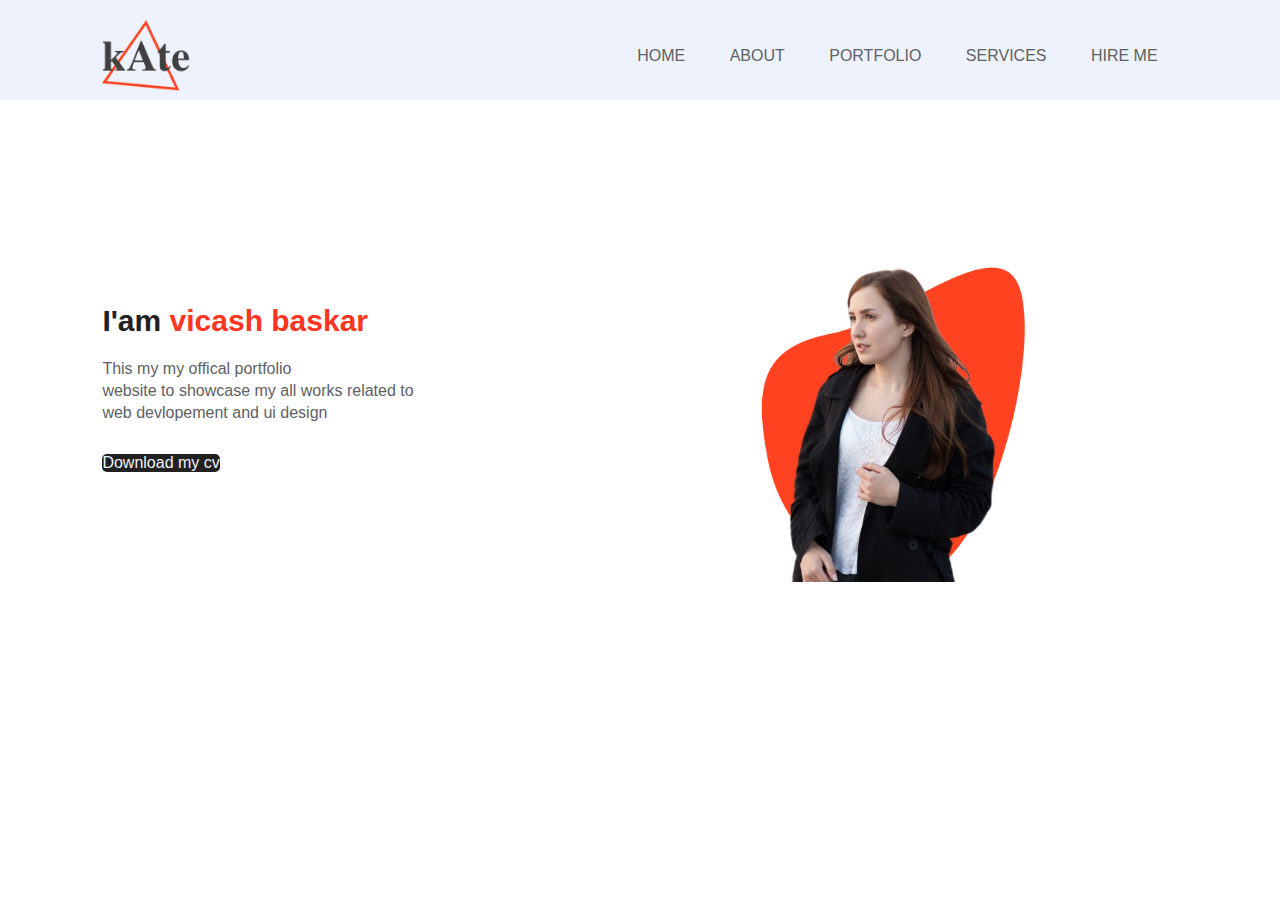
<file: UI/INDEX.HTML>
<!DOCTYPE html>
<html>
    <head>
    <title>My First Web page</title>
    <link rel="stylesheet" href="style.css">
    </head>
    <body>
        <div class="hero">
            <nav>
                <img src="logo.png" class =logo alt="no image">
                <ul>
                    <li><a href ="">HOME</a></li>
                    <li><a href ="">ABOUT</a></li>
                    <li><a href ="">PORTFOLIO</a></li>
                    <li><a href ="">SERVICES</a></li>
                    <li><a href ="">HIRE ME</a></li>
                </ul>
            </nav>
            <div class="info"> 
                <h1>I'am<span> vicash baskar</span></h1>
                <p>This my my offical portfolio <br>website to showcase my all works related to <br>web devlopement and ui design</p>
                <a href="">Download my cv</a>
            </div>
            <div class="img-box">

                <img src="pattern.png" class="back-img">
                <img src="girl.png" class="main-img">


            </div>
        </div>

    </body>
</html>
</file>
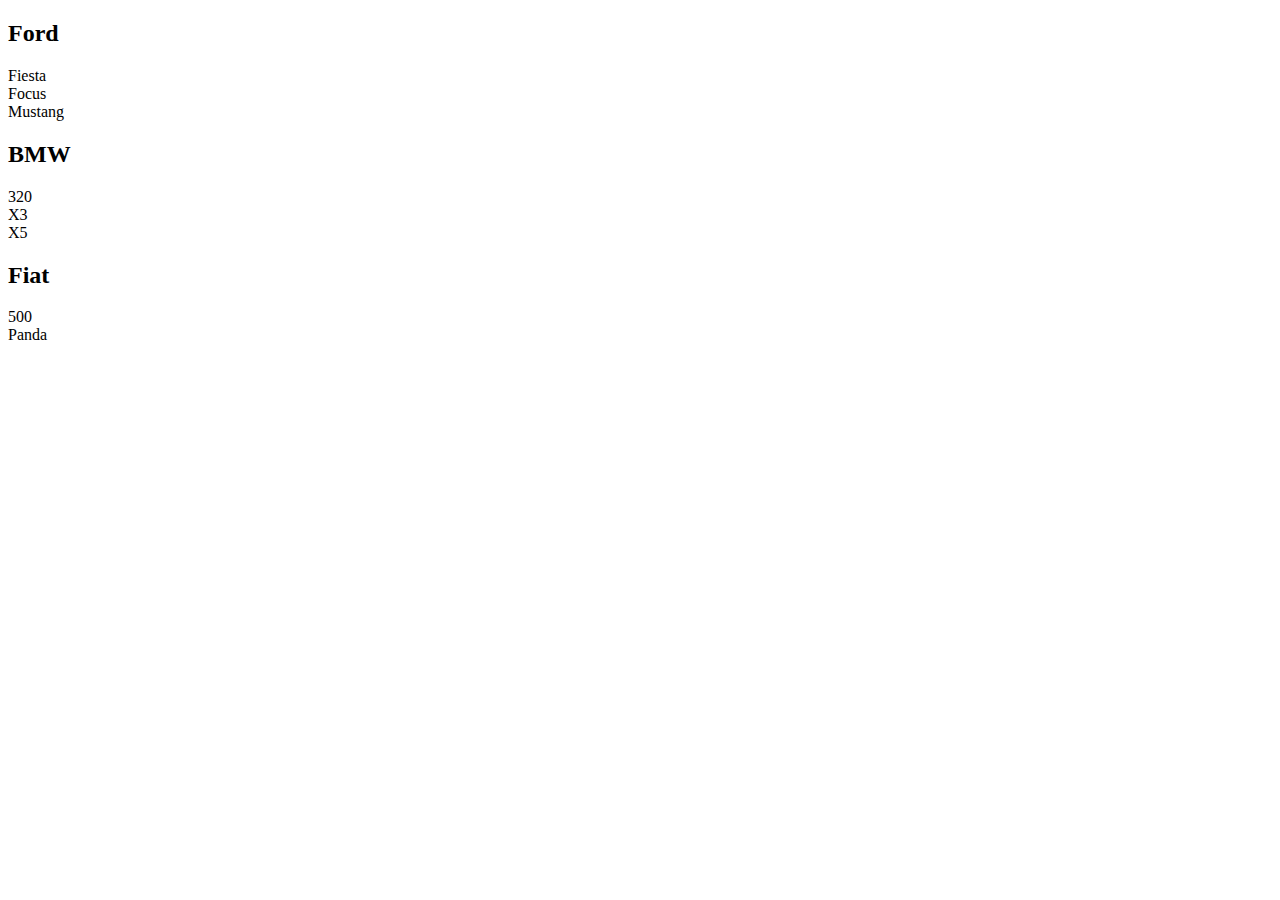
<file: UI/button.html>
<!DOCTYPE html>
<html lang="en">
<head>
    <meta charset="UTF-8">
    <meta http-equiv="X-UA-Compatible" content="IE=edge">
    <meta name="viewport" content="width=device-width, initial-scale=1.0">
    <title>Document</title>
</head>
<body>
    <p id="demo"></p>
  <script>
      let x = "";
const myObj = {
  name: "John",
  age: 30,  
  cars: [
    {name:"Ford", models:["Fiesta", "Focus", "Mustang"]},
    {name:"BMW", models:["320", "X3", "X5"]},
    {name:"Fiat", models:["500", "Panda"]}
  ]					
}
      for (let i in myObj.cars) {
  x += "<h2>" + myObj.cars[i].name + "</h2>";
  for (let j in myObj.cars[i].models) {
    x += myObj.cars[i].models[j] + "<br>";
  }
}
      

      document.getElementById("demo").innerHTML=x;
  </script>

    
</body>
</html>
</file>
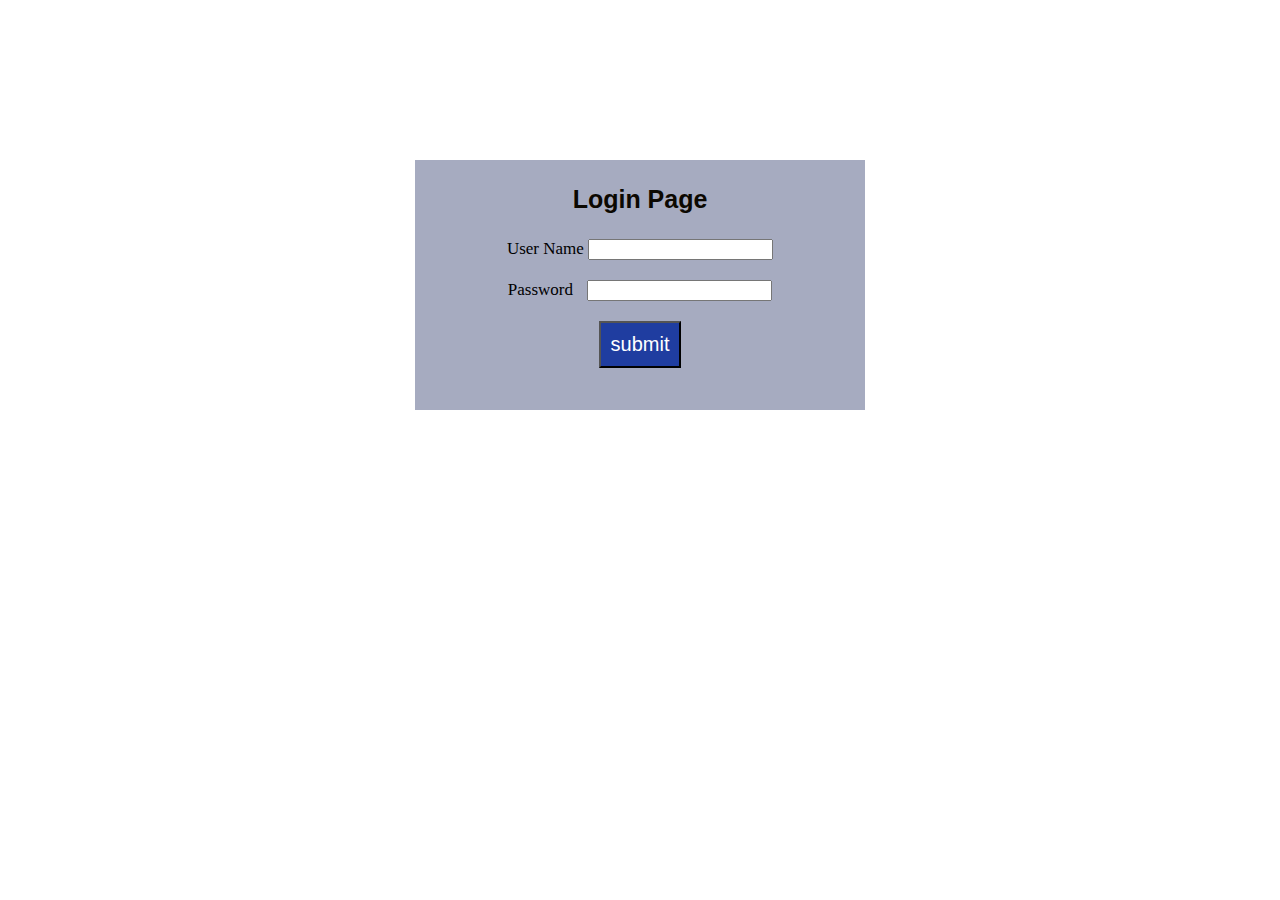
<file: UI/form.html>
<!DOCTYPE html>
<html lang="en">
<head>
    <meta charset="UTF-8">
    <meta http-equiv="X-UA-Compatible" content="IE=edge">
    <meta name="viewport" content="width=device-width, initial-scale=1.0">
    <title>Form Page</title>
    <link rel="stylesheet" href="form.css">
</head>
<body>
    <div>
    <h3 id="header">Login Page</h3>
    
   <form >
       User Name  <input type="text" required id="space"> <br><br>
       Password   <input type="password"  required minlength="6" id="password"><br><br>
       <input type="submit" value="submit" id="submit">
   
   </form> 
   </div>
</body>
</html>
</file>
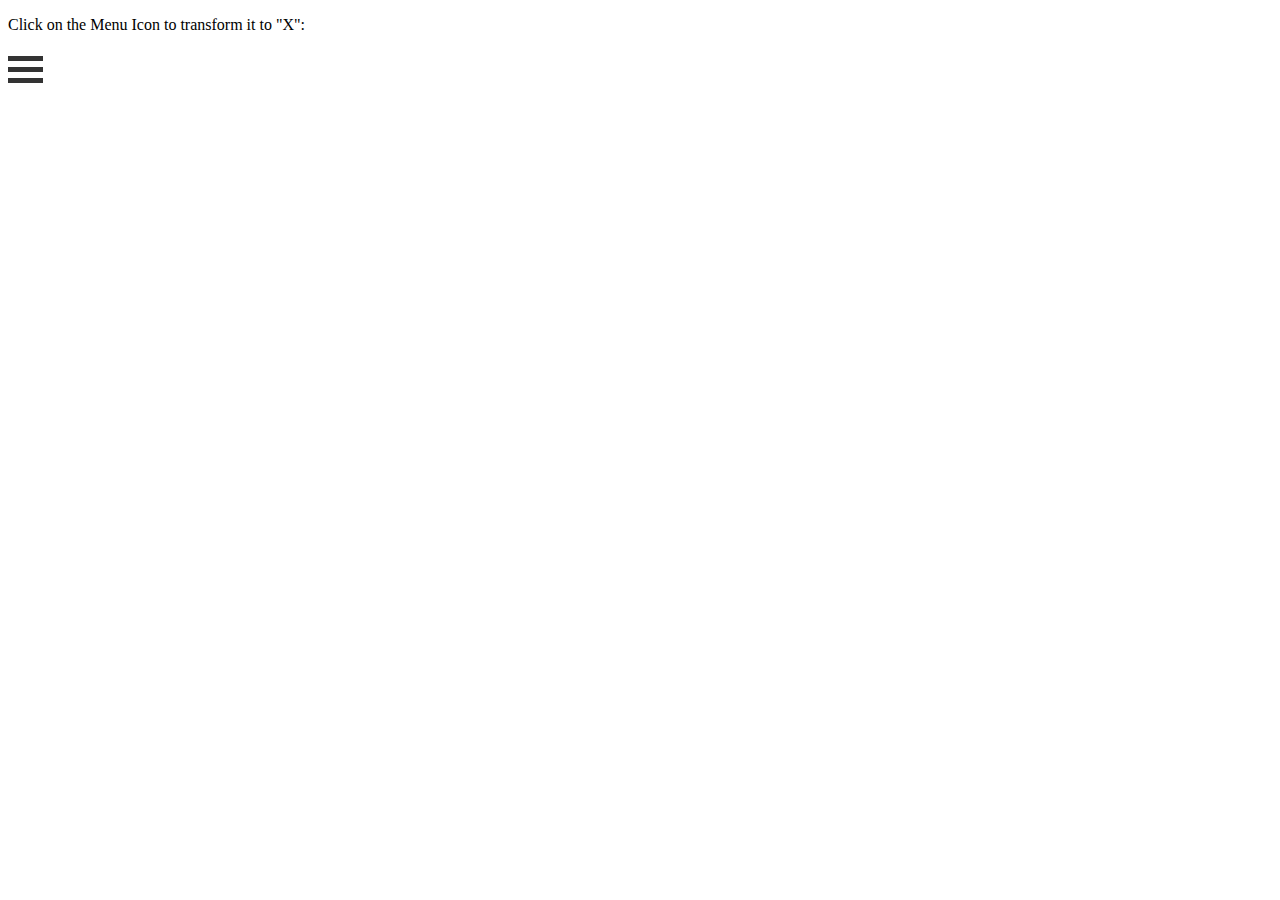
<file: UI/lll.html>
<!DOCTYPE html>
<html>
<head>
<meta name="viewport" content="width=device-width, initial-scale=1">
<style>
.container {
  display: inline-block;
  cursor: pointer;
}

.bar1, .bar2, .bar3 {
  width: 35px;
  height: 5px;
  background-color: #333;
  margin: 6px 0;
  transition: 0.4s;
}

.change .bar1 {
  -webkit-transform: rotate(-45deg) translate(-9px, 6px);
  transform: rotate(-45deg) translate(-9px, 6px);
}

.change .bar2 {opacity: 0;}

.change .bar3 {
  -webkit-transform: rotate(45deg) translate(-8px, -8px);
  transform: rotate(45deg) translate(-8px, -8px);
}
</style>
</head>
<body>

<p>Click on the Menu Icon to transform it to "X":</p>
<div class="container" onclick="myFunction(this)">
  <div class="bar1"></div>
  <div class="bar2"></div>
  <div class="bar3"></div>
</div>

<script>
function myFunction(x) {
  x.classList.toggle("change");
}
</script>

</body>
</html>
</file>
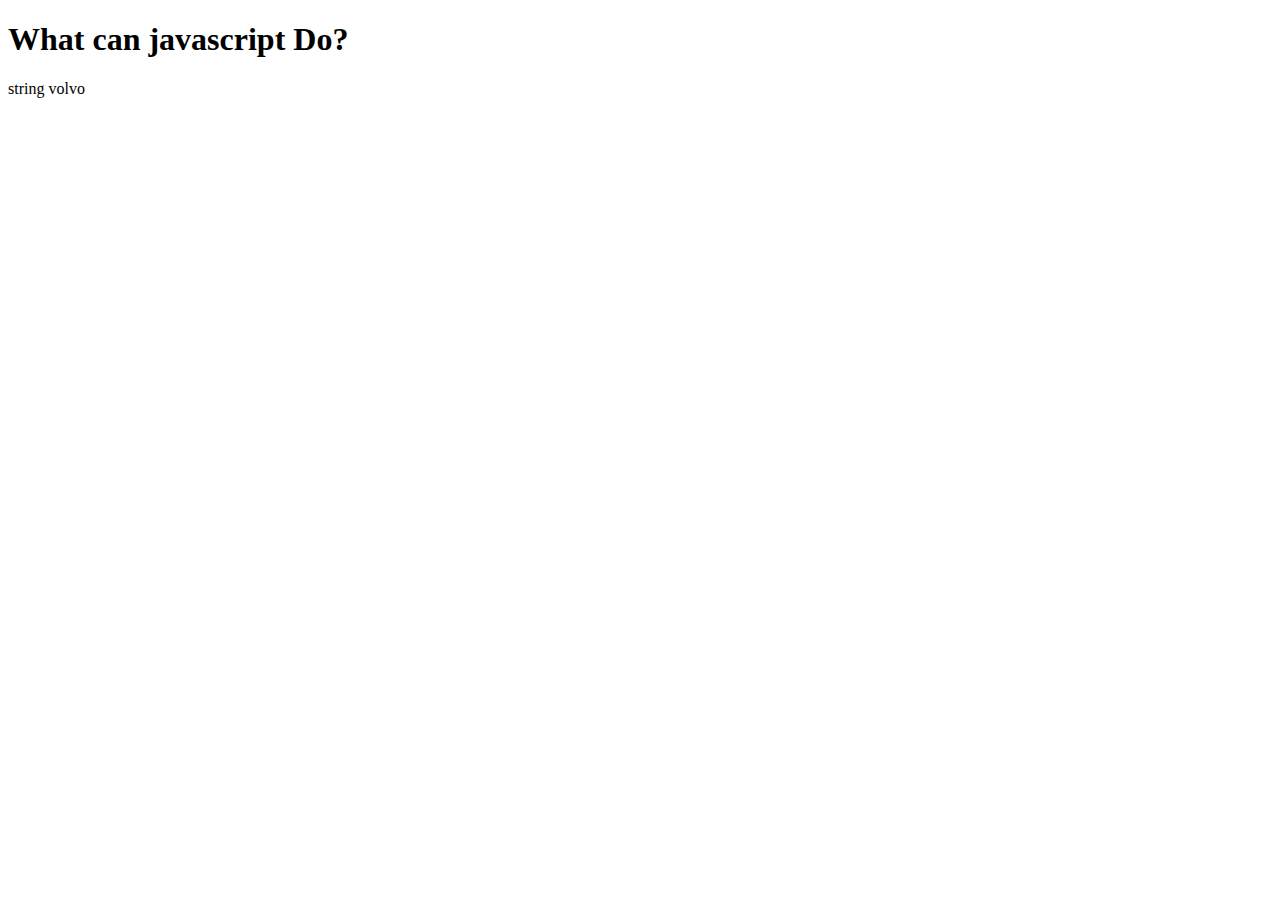
<file: UI/practice.html>
<!DOCTYPE html>
<html lang="en">
<head>
  <meta charset="UTF-8">
  <meta http-equiv="X-UA-Compatible" content="IE=edge">
  <meta name="viewport" content="width=device-width, initial-scale=1.0">
  <title>Document</title>
  <link rel="stylesheet" href="style3.css">
</head>
<body>
<h1>What can javascript Do?</h1>
<p id="demo"></p>

</body>
<script>
  myfunction();
function myfunction(){
  let carname ="volvo"

document.getElementById("demo").innerHTML=typeof carname+ " " +carname;
}
 
</script>
</html>
</file>
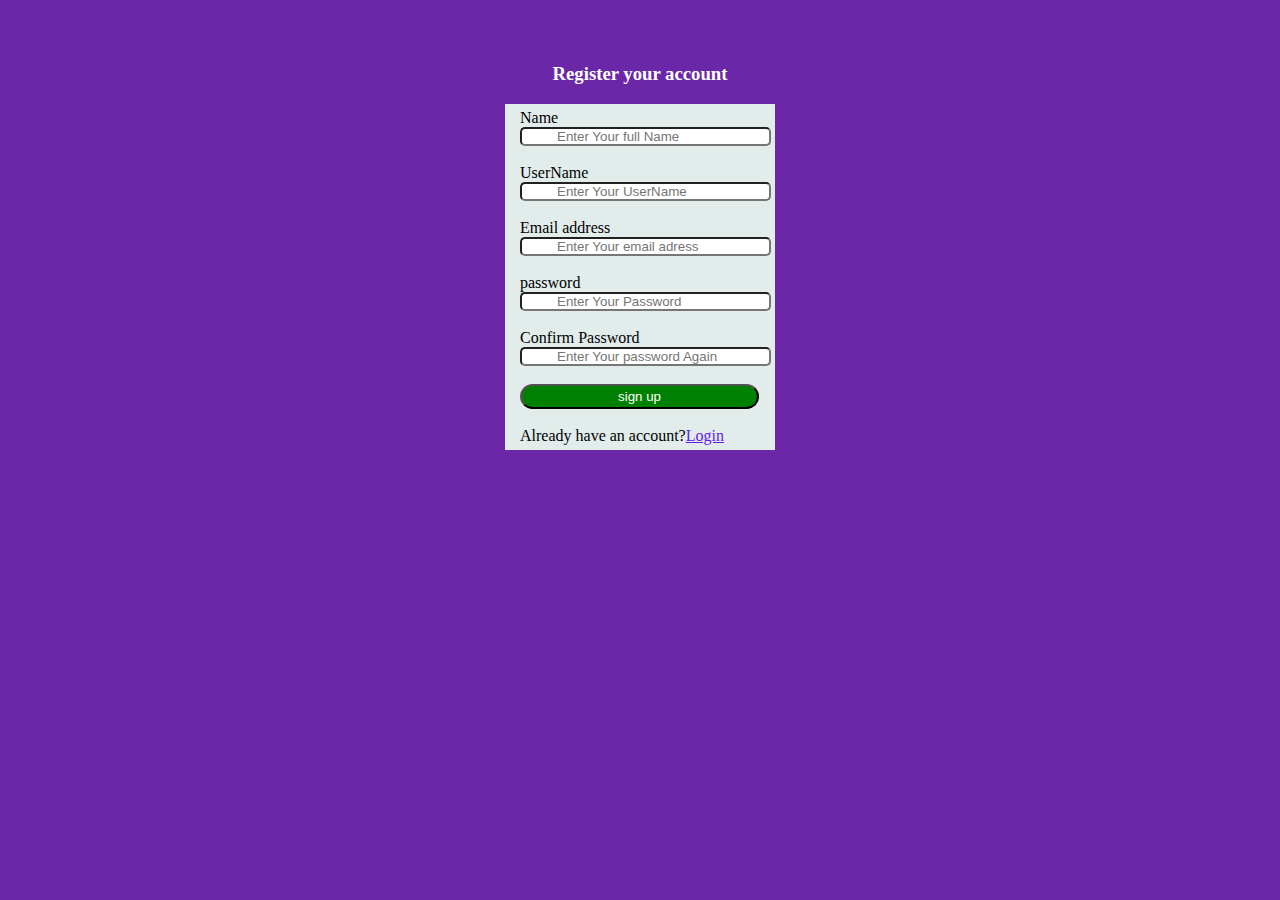
<file: UI/Sign-in form.html>
<!DOCTYPE html>
<html lang="en">
<head>
    <meta charset="UTF-8">
    <meta http-equiv="X-UA-Compatible" content="IE=edge">
    <meta name="viewport" content="width=device-width, initial-scale=1.0">
    <title>Sign-in</title>
    <link rel="stylesheet" href="sign-in.css">
</head>
<body>
    <div>
        <h3 id="header">Register your account</h3>
    </div>
 <div id="container">

    
    <div>
        <form id="form">
            <label for="fname" >Name</label><br>
            <input type="text" placeholder="Enter Your full Name" id="input"><br><br>
            <label for="uname" >UserName</label><br>
            <input type="text" placeholder="Enter Your UserName" id="input"><br><br>
            <label for="email">Email address</label><br>
            <input type="email" placeholder="Enter Your email adress" id="input" ><br><br>
            <label for="password">password</label><br>
            <input type="password" placeholder="Enter Your Password" id="input"><br><br>
            <label for="confirm password">Confirm Password</label><br>
            <input type="password" placeholder="Enter Your password Again" id="input"><br><br>
            <input type="submit" value="sign up" id="signup"><br><br>
           <span >Already have an account?<a  id="link" href="form.html" >Login</a></span>

        </form>
    </div>
 </div>
</body>
</html>
</file>
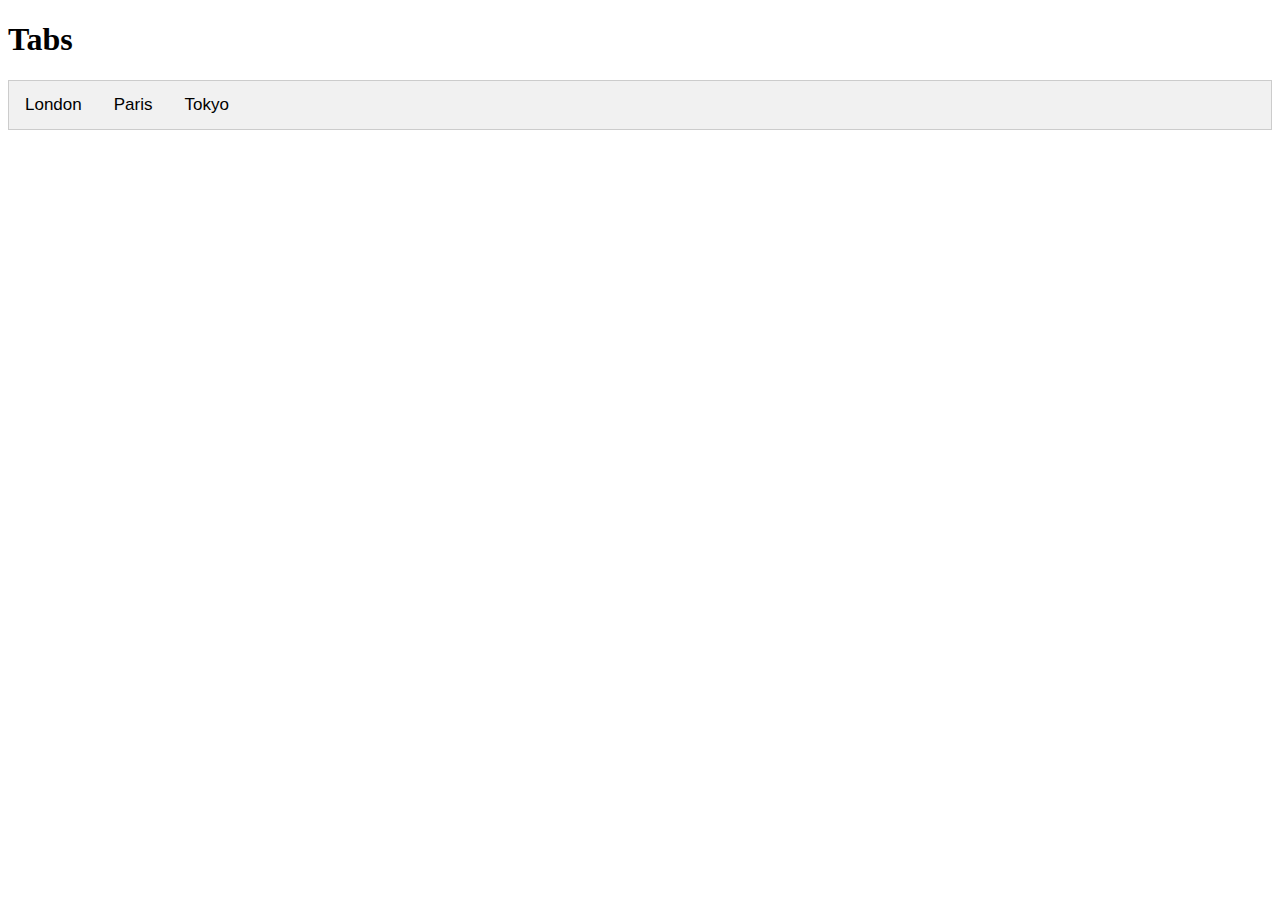
<file: UI/tabs.html>
<!DOCTYPE html>
<html lang="en">
<head>
    <meta charset="UTF-8">
    <meta http-equiv="X-UA-Compatible" content="IE=edge">
    <meta name="viewport" content="width=device-width, initial-scale=1.0">
    <title>Tabs</title>
    <link  rel="stylesheet" href="tabs.css">

</head>
<body>
   <h1>Tabs</h1> 
   <div class="tab">
       <button id="tablinks" onclick="openCity(event,'London')" class="defaultopen">London </button>
       <button id="tablinks" onclick="openCity(event,'Paris')">Paris </button>
       <button id="tablinks" onclick="openCity(event,'Tokyo')">Tokyo </button>
   </div>
   <div id="London" class="tabcontent">
       <span onclick="this.parentElement.style.display='none'" class="topright">&times</span>
       <h3>London</h3>
       <p>London is a capital city of England</p>

   </div>
   <div id="Paris" class="tabcontent">
    <span onclick="this.parentElement.style.display='none'" class="topright">&times</span>
    <h3>Paris</h3>
    <p>Paris is a capital city of France</p>

</div>

<div id="Tokyo" class="tabcontent">
    <span onclick="this.parentElement.style.display='none'" class="topright">&times</span>
    <h3>Tokyo</h3>
    <p>Tokyo is a capital city of Japan</p>

</div>
<script type="text/javascript" src="tabs.js"></script>

</body>
</html>
</file>
<file: UI/style.css>
*{
    margin: 0;
    padding: 0;
}
.hero{
    height: 100px;
    width: 100%;
    background: #edf2fc;
    font-family: sans-serif;
    position: relative;
}
nav{
    width: 84%;
    margin: auto;
    padding: 20px 0;
    display: flex;
    align-items: center;
    justify-content: space-between;
}
.logo{
    width: 100px;
    cursor: pointer;

}
nav ul li{
    display: inline;
    list-style: none;
    margin: 10px 20px;
    

}
nav ul li a{
    text-decoration: none;
    color: #606163;
      

}
nav ul li a:hover{
    color: #ff3421;
}
.info{
    margin-left: 8%;
    margin-top:15%;

}
.info h1{
    font-size: 30px;
    color: #212121;
    margin-bottom: 20px;

}
span{
    color: #ff3421;
}
.info p{
    color: #606163;
    line-height:22px;

}
.info a{
    background: #212121;
    padding: 10px 18 px;
    text-decoration: none;
    color: #edf2fc;
    display: inline-block;
    margin: 30px 0;
    border-radius: 5px;

}
.img-box{
    width: 45%;
    height: 80%;
    position: absolute;
    right: 100px;
    
}
.img-box img {
    height: 400%;
    position:absolute;
    left: 50%;
    bottom: 0;
    transform:translateX(-50%);
    transition: 1s;
}

.img-box :hover .back-img {
    bottom: 40px;
}
</file>
<file: UI/form.css>
div{
    width: 450px;
    height: 250px;
    background-color: rgb(166, 171, 192);
    justify-content: center;
    outline: 2px;
    overflow: hidden;
    margin-top: 12%;

    
    
}
body{
    justify-content: center;
    display:flex;
}
#header{
color: rgb(12, 8, 1);
font-size: 25px;
font-family: Arial, Helvetica, sans-serif;
text-align:  center;

}

form{
    text-align: center;
    font-size: 17px;
    
    
}
#space{
    text-align: center;
}
    
#password{
    margin-left: 10px;
    text-align: center;

}


#submit{
    
    background-color: rgb(31, 61, 160);
    padding: 10px;
    font-size: 20px;
    color: white;


}
</file>
<file: UI/style3.css>
.fg{
    cursor: pointer;
    display: inline-block;
}
</file>
<file: UI/sign-in.css>
#container{
    width: 270px;
    height: fit-content;
    background-color: rgb(225, 236, 235);
    justify-content: center;
    
    display: block;
    margin: auto;
    margin-top: 0%;
    
}
#header{
    text-align: center;
    justify-content: center;
    margin-top: 5%;
    color: white;
    
}
#form{
    margin: 10px;
    padding: 5px;
    
}
#signup{
    padding:  3px 96px;
justify-content: center;
background-color: green;
color: white;
border-radius: 20px;
}
#link{
    color: rgb(100, 26, 238);
    text-decoration: underline;
}
#input{
    padding: 0  35px ;
    border-radius: 5px;
}
body{
    background-color: rgb(106, 39, 168);
}
</file>
<file: UI/tabs.css>
.tab{
    overflow: hidden;
    border: 1px solid #ccc;
    background-color: #f1f1f1;
}
.tab button{
    background-color: inherit;
    float: left;
    border: none;
    outline: none;
    cursor: pointer;
    padding: 14px 16px;
    transition: 0.3s;
    font-size: 17px;


}
.tab button:hover{
    background-color: #ddd;
}
.tab button.active{
    background-color: #ccc;
}
.tabcontent{
    display: none;
    padding: 6px 12px;
    -webkit-animation: fadeeffect 1s;
    animation: fadeeffect 1s;

}
@-webkit-keyframes fadeeffect{
    from {opacity: 0;}
    to {opacity: 1;}
}
@keyframes fadeeffect{
    from{opacity: 0;}
    to{opacity: 1;}
}
.topright{
    float: right;
    font-size: 50px;
    cursor: pointer;
    font: bold;

}
.topright:hover{
    color: red;
}
</file>
